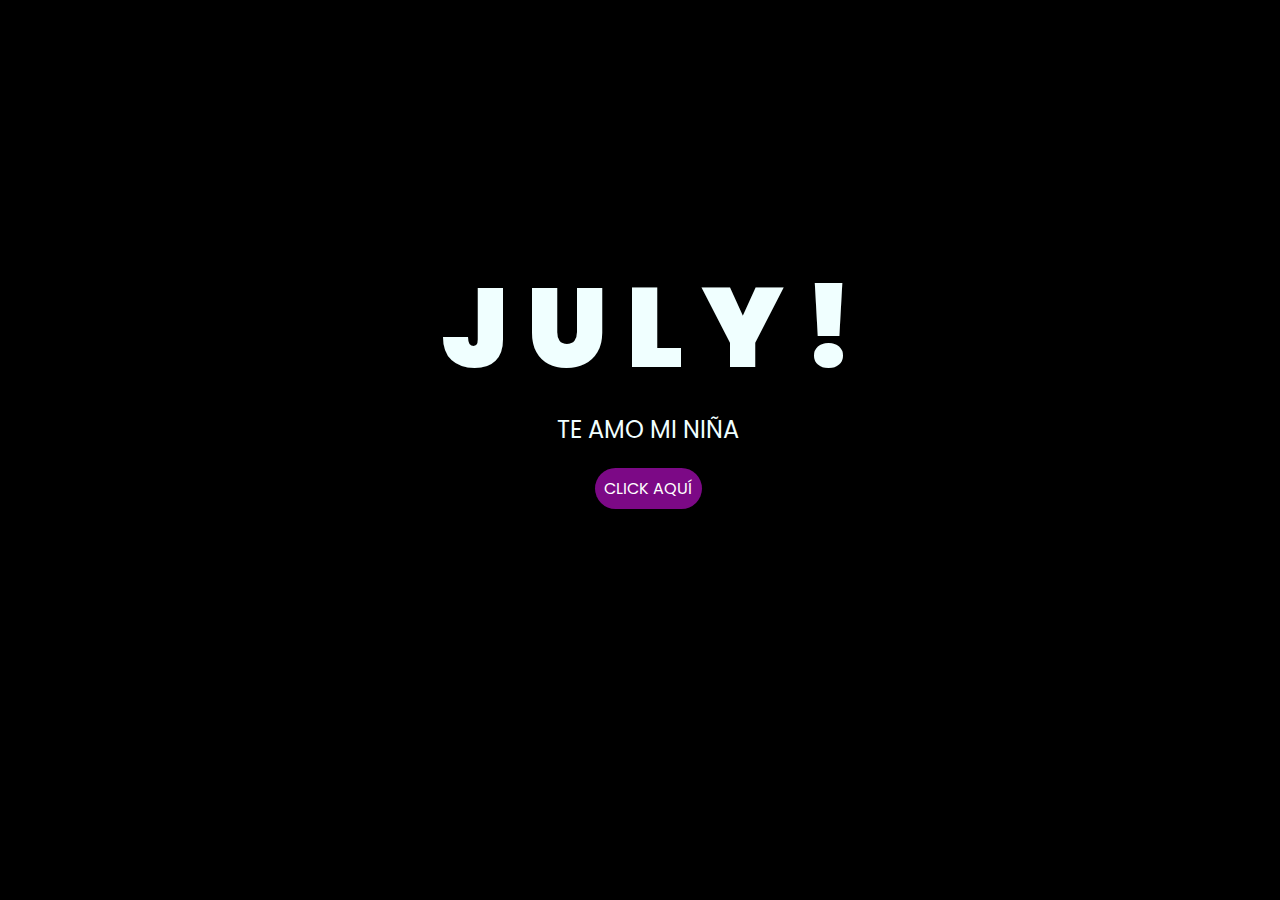
<file: index.html>
<!DOCTYPE html>
<html lang="es">

<head>
    <meta charset="UTF-8">
    <meta http-equiv="X-UA-Compatible" content="IE=edge">
    <meta name="viewport" content="width=device-width, initial-scale=1.0">
    <link rel="stylesheet" href="css/style.css">
    <link rel="icon" href="img/flowers.png" type="image/x-icon">
    <title>Flowers</title>
</head>

<body>
    <div class="greetings">
        <span>J</span>
        <span>U</span>
        <span>L</span>
        <span>Y</span>
        <span>!</span>
    </div>
    <div class="description">
        <span>TE AMO MI NIÑA</span>
    </div>
    <div class="button">
        <button class="botones">
            <a href="flower.html" style="color: #ffffff;">CLICK AQUÍ</a>
        </button>
    </div>

</body>

</html>
</file>
<file: css/style.css>
@import url('https://fonts.googleapis.com/css2?family=Poppins:ital,wght@0,500;1,900&display=swap');
*{
    font-family: 'Poppins',cursive;
}
body{
    color: azure;
    width: 100%;
    height: 82vh;
    display: flex;
    flex-direction: column;
    align-items: center;
    justify-content: center;
    background-color: black;
    /* padding-top: -30; */
}

.botones{
    padding: 9px;
    border-radius: 80px;
    background-color: transparent;
    border: none;
}

.botones a{
    background-color: #7c0986;
    padding: 9px;
    border-radius: 80px;
    -webkit-border-radius: 80px;
    -moz-border-radius: 80px;
    -ms-border-radius: 80px;
    -o-border-radius: 80px;

}

.botones a:focus{
    background-color: rgb(231, 22, 186);
}

.greetings{
    font-size: 7rem;
    font-weight: 900;
}
.greetings > span{
    animation: glow 2.5s ease-in-out infinite;
}
@keyframes glow{
    0%, 100%{
        color: #fff;
        text-shadow: 0 0 12px #39c6d6, 0 0 50px #39c6d6, 0 0 100px #39c6d6;
    }
    10%, 90%{
        color: #111;
        text-shadow: none;
    }
}
.greetings > span:nth-child(2){
    animation-delay: .2s ;
}
.greetings > span:nth-child(3){
    animation-delay: .4s ;
}
.greetings > span:nth-child(4){
    animation-delay: .6s;
}
.greetings > span:nth-child(5){
    animation-delay: .8s;
}
.greetings > span:nth-child(6){
    animation-delay: 1s;
}

.description{
    font-size: 1.5rem;
    margin-bottom: 20px;
}

.button a{
    text-decoration: none;
    font-size: 1rem;
    color: #111;
}

@media screen and (max-width:574px){
    .greetings{
        display: block;
        font-size: 4rem;
        font-weight: 800;
        text-align: center;
    }
    .description{
        font-size: 2rem;
    }
    
    .button a{
        font-size: 1rem;
    }
}
</file>
